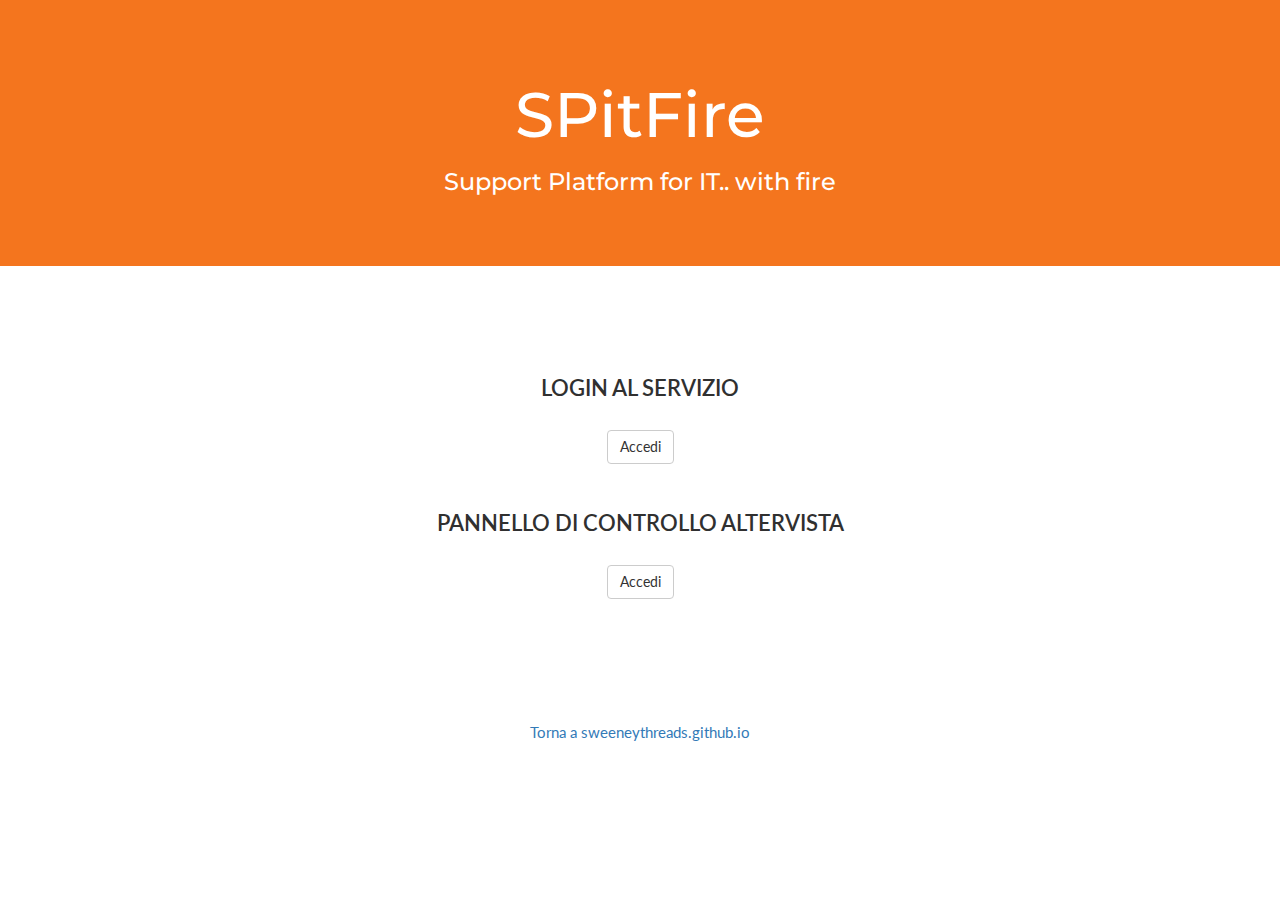
<file: php/index.html>
<!DOCTYPE html>
<html lang="it">
<head>
	<title>SweeneyThreads as a service</title>
	<meta charset='utf-8'>
	<meta name="viewport" content="width=device-width, initial-scale=1">
    <meta name="description" content="Home page del portale SweeneyThreads as a service">
	<meta name="keywords" content="Ingegneria del Software, Analisi dei requisiti, Progettazione, SweeneyThreads, sweeneythreadsaas">
	<meta name="author" content="Bonato Paolo, Bortolazzo Matteo, Biggeri Mattia, Maino Elia, Nicoletti Luca, Padovan Tommaso, Tommasin Davide">
	<link rel="stylesheet" href="http://maxcdn.bootstrapcdn.com/bootstrap/3.3.6/css/bootstrap.min.css">
	<link href="http://fonts.googleapis.com/css?family=Montserrat" rel="stylesheet" type="text/css">
	<link href="http://fonts.googleapis.com/css?family=Lato" rel="stylesheet" type="text/css">
	<link href="stile.css" rel="stylesheet" type="text/css">
	<script src="https://ajax.googleapis.com/ajax/libs/jquery/1.12.0/jquery.min.js"></script>
	<script src="http://maxcdn.bootstrapcdn.com/bootstrap/3.3.6/js/bootstrap.min.js"></script>
</head>
<body id="myPage" data-spy="scroll" data-target=".navbar" data-offset="60">

<div class="jumbotron text-center">
  <h1>SPitFire</h1> 
  <h3>Support Platform for IT.. with fire</h3>
</div>

<div id="login" class="container-fluid ">
  <div class="row text-center">
    <div class="col-sm-12">
    <h2>LOGIN AL SERVIZIO</h2>
	<form method="GET" action="login.php">
		<button type="submit" class="btn btn-default">Accedi</button><br>
	</form>
    </br>
	</div>
</div>
  <div class="row text-center ">
    <div class="col-sm-12">
    <h2>PANNELLO DI CONTROLLO ALTERVISTA</h2>
	<form method="GET" action="http://it.altervista.org/cplogin.php">
		<button type="submit" class="btn btn-default">Accedi</button><br>
	</form>
	</div>
</div>
</div>

<div id="githubio" class="container-fluid bg-gray">
  <div class="row text-center">
    <div class="col-sm-12">
	<a href="http://sweeneythreads.github.io">Torna a sweeneythreads.github.io</a>
	</div>
</div>
</div>
</body>
</html>
</file>
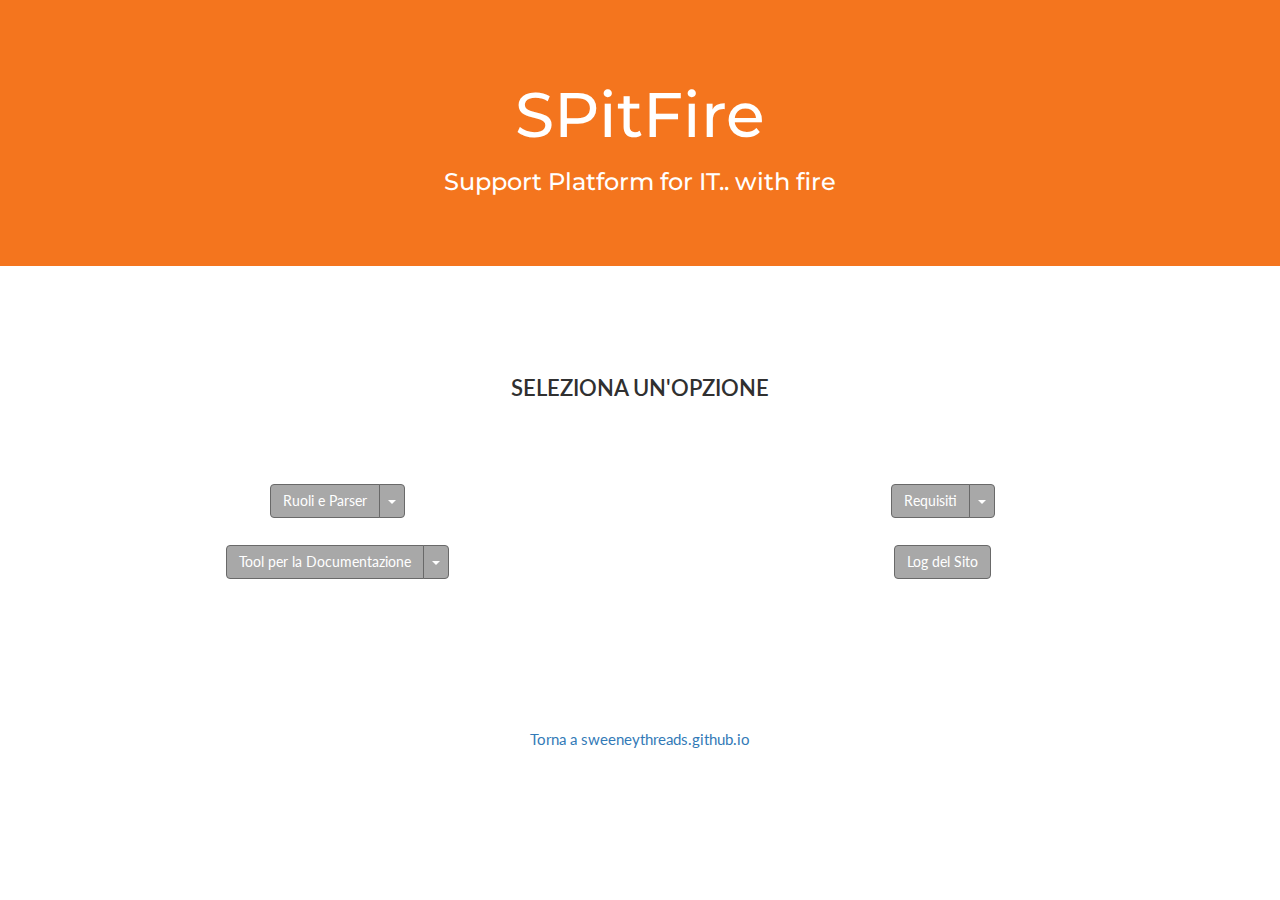
<file: php/menuPrincipale/index.html>
<?php
session_start();
if (!isset($_SESSION['auth']) or $_SESSION['auth']==NULL) {
	header("Location: login.php");
}
?>

<!DOCTYPE html>
<html lang="it">
<head>
	<title>SweeneyThreads</title>
	<meta charset='utf-8'>
	<meta name="viewport" content="width=device-width, initial-scale=1">
    <meta name="description" content="Documentazione prodotta per il corso Ingegneria del Software a.a 2015-2016">
	<meta name="keywords" content="Ingegneria del Software, Analisi dei requisiti, Progettazione, SweeneyThreads">
	<meta name="author" content="Bonato Paolo, Bortolazzo Matteo, Biggeri Mattia, Maino Elia, Nicoletti Luca, Padovan Tommaso, Tommasin Davide">
	<link rel="stylesheet" href="http://maxcdn.bootstrapcdn.com/bootstrap/3.3.6/css/bootstrap.min.css">
	<link href="http://fonts.googleapis.com/css?family=Montserrat" rel="stylesheet" type="text/css">
	<link href="http://fonts.googleapis.com/css?family=Lato" rel="stylesheet" type="text/css">
	<link href="../stile.css" rel="stylesheet" type="text/css">
	<script src="https://ajax.googleapis.com/ajax/libs/jquery/1.12.0/jquery.min.js"></script>
	<script src="http://maxcdn.bootstrapcdn.com/bootstrap/3.3.6/js/bootstrap.min.js"></script>
</head>
<body id="myPage" data-spy="scroll" data-target=".navbar" data-offset="60">

<div class="jumbotron text-center">
  <h1>SPitFire</h1> 
  <h3>Support Platform for IT.. with fire</h3>
</div>

<div id="menu" class="container-fluid ">
  <div class="row text-center">
    <div class="col-sm-12">
    <h2>Seleziona un'opzione</h2><br><br>
    </div>
    </div>
    <div class="row text-center">
    <div class="col-sm-6">
	<form method="GET" action="roleparser">
		<div class="btn-group">
		<button type="submit" class="btn btn-primary">Ruoli e Parser</button>
		<button type="button" class="btn btn-primary dropdown-toggle" data-toggle="dropdown">
      		<span class="caret"></span>
    	</button>
    	<ul class="dropdown-menu" role="menu">
    		<li><a href="roleparser/gest_ruoli.php">Rotazione dei ruoli</a></li>
      		<li><a href="roleparser/parser.php">Parser</a></li>
      	</ul>
		</div>
	</form>
	</br>
	</div>
	<div class="col-sm-6">
	<form method="GET" action="requirement/requisiti.php">
		<div class="btn-group">
		<button type="submit" class="btn btn-primary">Requisiti</button>
		<button type="button" class="btn btn-primary dropdown-toggle" data-toggle="dropdown">
      		<span class="caret"></span>
    	</button>
    	<ul class="dropdown-menu" role="menu">
    		<li><a href="requirement/aggiungiRequisito.php">Inserisci un requisito</a></li>
      		<li><a href="requirement/milestones.php">Milestones</a></li>
      	</ul>
		</div>
	</form>
	</br>
	</div>
	</div>
	<div class="row text-center">
	<div class="col-sm-6">
	<form method="GET" action="documentation_tools">
		<div class="btn-group">
		<button type="submit" class="btn btn-primary">Tool per la Documentazione</button>
		<button type="button" class="btn btn-primary dropdown-toggle" data-toggle="dropdown">
      		<span class="caret"></span>
    	</button>
    	<ul class="dropdown-menu" role="menu">
    		<li><a href="documentation_tools/glossario.php">Tool Glossario</a></li>
      		<li><a href="documentation_tools/documenti_latex.php">Tabella Repo</a></li>
      		<li><a href="documentation_tools/metric_calc.php">Calcolatore Metriche</a></li>
      	</ul>
		</div>
	</form>
	</br>
	</div>
    <div class="col-sm-6">
	<form method="GET" action="logetc/changelog.html">
		<div class="btn-group">
		<button type="submit" class="btn btn-primary">Log del Sito</button>
		</div>
	</form>
	</br>
	</div>
	</div>
</div>
</div>

<div id="githubio" class="container-fluid bg-gray">
  <div class="row text-center">
    <div class="col-sm-12">
	<a href="http://sweeneythreads.github.io">Torna a sweeneythreads.github.io</a>
	</div>
</div>
</div>
<body>
</html>
</file>
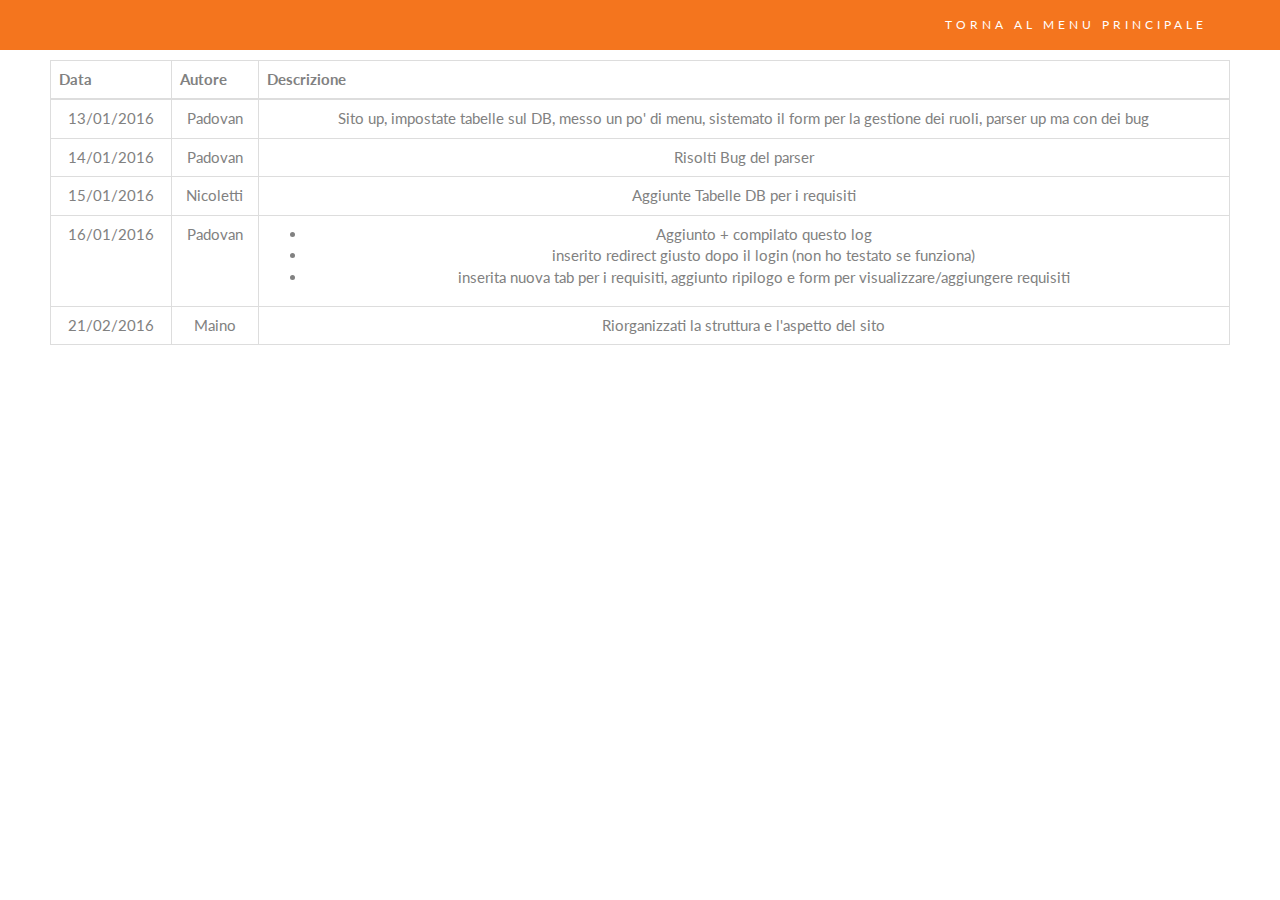
<file: php/menuPrincipale/logetc/changelog.html>
<!DOCTYPE html>
<html lang="it">
<head>
	<title>Log delle modifiche al portale</title>
	<meta charset='utf-8'>
	<meta name="viewport" content="width=device-width, initial-scale=1">
		<meta name="description" content="Documentazione prodotta per il corso Ingegneria del Software a.a 2015-2016">
	<meta name="keywords" content="Ingegneria del Software, Analisi dei requisiti, Progettazione, SweeneyThreads">
	<meta name="author" content="Bonato Paolo, Bortolazzo Matteo, Biggeri Mattia, Maino Elia, Nicoletti Luca, Padovan Tommaso, Tommasin Davide">
	<link rel="stylesheet" href="http://maxcdn.bootstrapcdn.com/bootstrap/3.3.6/css/bootstrap.min.css">
	<link href="http://fonts.googleapis.com/css?family=Montserrat" rel="stylesheet" type="text/css">
	<link href="http://fonts.googleapis.com/css?family=Lato" rel="stylesheet" type="text/css">
	<link href="../../stile.css" rel="stylesheet" type="text/css">
	<script src="https://ajax.googleapis.com/ajax/libs/jquery/1.12.0/jquery.min.js"></script>
	<script src="http://maxcdn.bootstrapcdn.com/bootstrap/3.3.6/js/bootstrap.min.js"></script>
</head>
<body id="myPage" data-spy="scroll" data-target=".navbar" data-offset="60">

<nav class="navbar navbar-fixed-top">
	<div class="container">
		<div class="navbar-header">
			<button type="button" class="navbar-toggle" data-toggle="collapse" data-target="#myNavbar">
				<span class="icon-bar"></span>
				<span class="icon-bar"></span>
				<span class="icon-bar"></span>                        
			</button>
		</div>
		<div class="collapse navbar-collapse" id="myNavbar">
			<ul class="navbar-nav navbar-right">
				<li><a href=".." id="home">TORNA AL MENU PRINCIPALE</a></li>
			</ul>
		</div>
	</div>
</nav>
<div id="tabella" class="container-fluid ">
	<div class="row text-center">
		<div class="col-sm-12">
		<table class="table table-bordered table-hover">
			<thead>
			<tr>
				<th>Data</th>
				<th>Autore</th>
				<th>Descrizione</th>
			</tr>
			</thead>
			<tr>
				<td>13/01/2016</td>
				<td>Padovan</td>
				<td>Sito up, impostate tabelle sul DB, messo un po' di menu, sistemato il form per la gestione dei ruoli, parser up ma con dei bug</td>
			</tr>
			<tr>
				<td>14/01/2016</td>
				<td>Padovan</td>
				<td>Risolti Bug del parser</td>
			</tr>
			<tr>
				<td>15/01/2016</td>
				<td>Nicoletti</td>
				<td>Aggiunte Tabelle DB per i requisiti</td>
			</tr>
			<tr>
				<td>16/01/2016</td>
				<td>Padovan</td>
				<td><ul>
					<li>Aggiunto + compilato questo log</li>
					<li>inserito redirect giusto dopo il login (non ho testato se funziona)</li>
					<li>inserita nuova tab per i requisiti, aggiunto ripilogo e form per visualizzare/aggiungere requisiti</li>
				</td></ul>
			</tr>
			<tr>
				<td>21/02/2016</td>
				<td>Maino</td>
				<td>Riorganizzati la struttura e l'aspetto del sito</td>
			</tr>
		</table>
	</div>
	</div>
	</div>
</body>
</html>
</file>
<file: php/stile.css>
body {
  font: 400 15px Lato, sans-serif;
  line-height: 1.8;
  color: #818181;
}
h2 {
  font-size: 22px;
  text-transform: uppercase;
  color: #303030;
  font-weight: 600;
  margin-bottom: 30px;
}
h4 {
  font-size: 19px;
  line-height: 1.375em;
  color: #303030;
  font-weight: 400;
  margin-bottom: 30px;
}  
.jumbotron {
  background-color: #f4751e;
  color: #fff;
  padding: 60px 25px;
  font-family: Montserrat, sans-serif;
}
.container-fluid {
  padding: 60px 50px;
}
.bg-grey {
  background-color: #f6f6f6;
}
.navbar {
  margin-bottom: 0;
  background-color: #f4751e;
  border: 0;
  font-size: 12px !important;
  line-height: 1.42857143 !important;
  letter-spacing: 4px;
  border-radius: 0;
}
.navbar ul {
	padding-top: 15px;
	list-style-type: none;
}
.navbar li a{
	padding: 18px;
	text-decoration: none;
  color: #fff !important;
}
.navbar-nav li:hover{
  background-color: #fff !important;
}
.navbar-nav li a:hover, .navbar-nav li.active a {
  color: #f4511e !important;
  background-color: #fff !important;
}
.navbar-toggle {
  border-color: transparent;
  color: #fff !important;
}
.icon-bar {
	background-color: #fff !important;
}
footer .glyphicon {
  font-size: 20px;
  margin-bottom: 20px;
  color: #f4511e;
}
.btn-primary {
	border-color: #696969;
	background-color: #a8a8a8;
}
.btn-primary:hover, .btn-primary:active {
	background-color: #696969;
}
</file>
